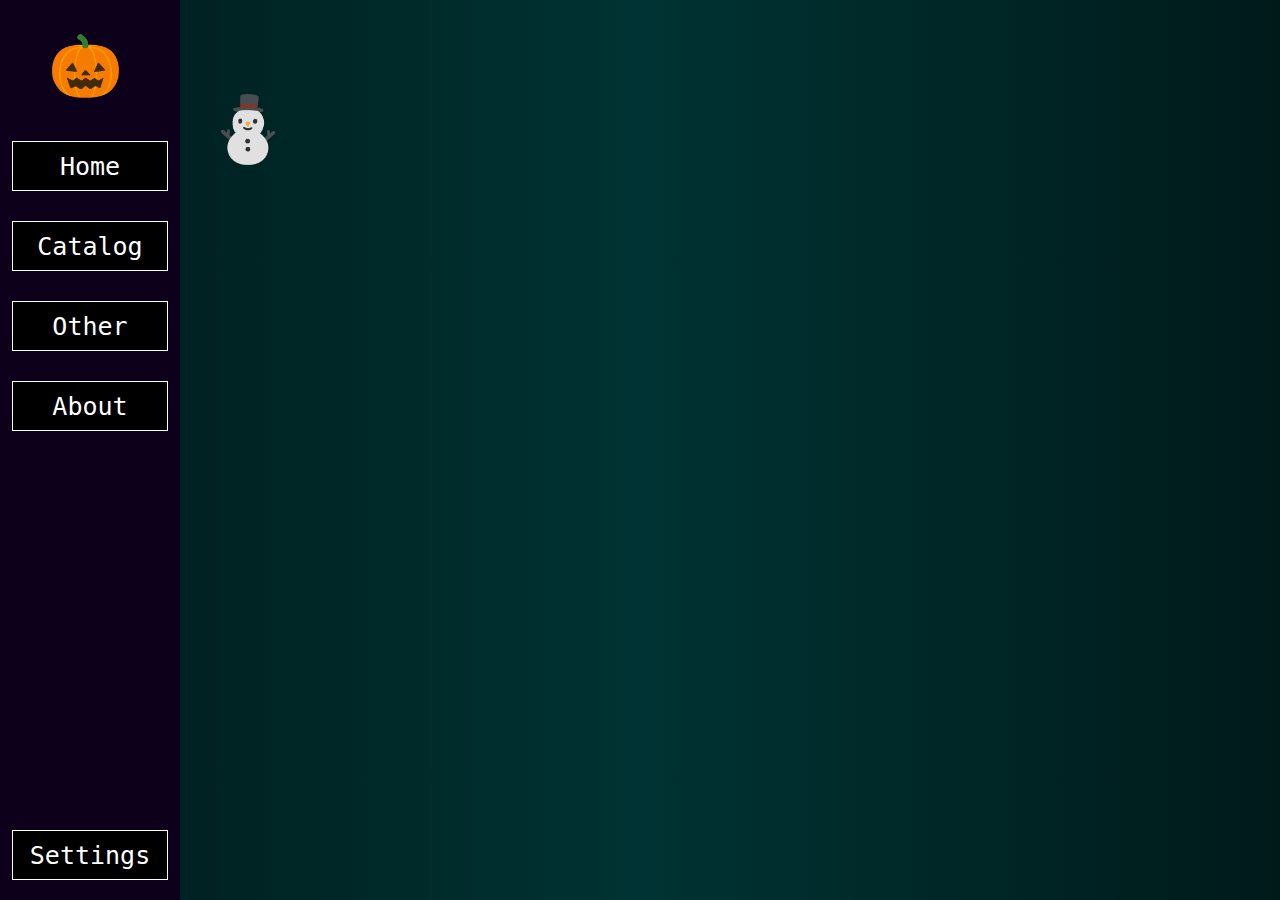
<file: index.html>
<!DOCTYPE html>
<html>
<head>
	<title>Main Front End Only Site Prototype</title>
	<link rel="stylesheet" href="Styles/sideMenuStyle.css"/>
	<script type="text/javascript" src="Scripts/sideMenuScript.js"></script>
</head>
<body>
	<div id="sideMenu">
		<button id="closeButton" onclick="minimizeSideNavigation()">&#127875</button>
		<button class="sideMenuButtons" id="homeButton" onclick="openIndex()">Home</button>
		<button class="sideMenuButtons" id="catalogButton" onclick="openCatalog()">Catalog</button>
		<button class="sideMenuButtons" id="otherButton" onclick="openOther()">Other</button>
		<button class="sideMenuButtons" id="aboutButton" onclick="openAbout()">About</button>
		<button class="sideMenuButtons" id="settingsButton" onclick="openSettings()">Settings</button>
	</div>

	<div id="sideMenuSmall">
		<button id="closeButtonSmall" onclick="maximizeSideNavigation()">&#127875</button>
		<button class="sideMenuButtonsSmall" id="homeButtonSmall" onclick="openIndex()">H</button>
		<button class="sideMenuButtonsSmall" id="catalogButtonSmall" onclick="openCatalog()">C</button>
		<button class="sideMenuButtonsSmall" id="otherButtonSmall" onclick="openOther()">O</button>
		<button class="sideMenuButtonsSmall" id="aboutButtonSmall" onclick="openSettings()">A</button>
		<button class="sideMenuButtonsSmall" id="settingsButtonSmall" onclick="openSettings()">S</button>
	</div>
	<div id="content">
		<p id="snowman">&#9924</p>
	</div>
</body>
</html>
</file>
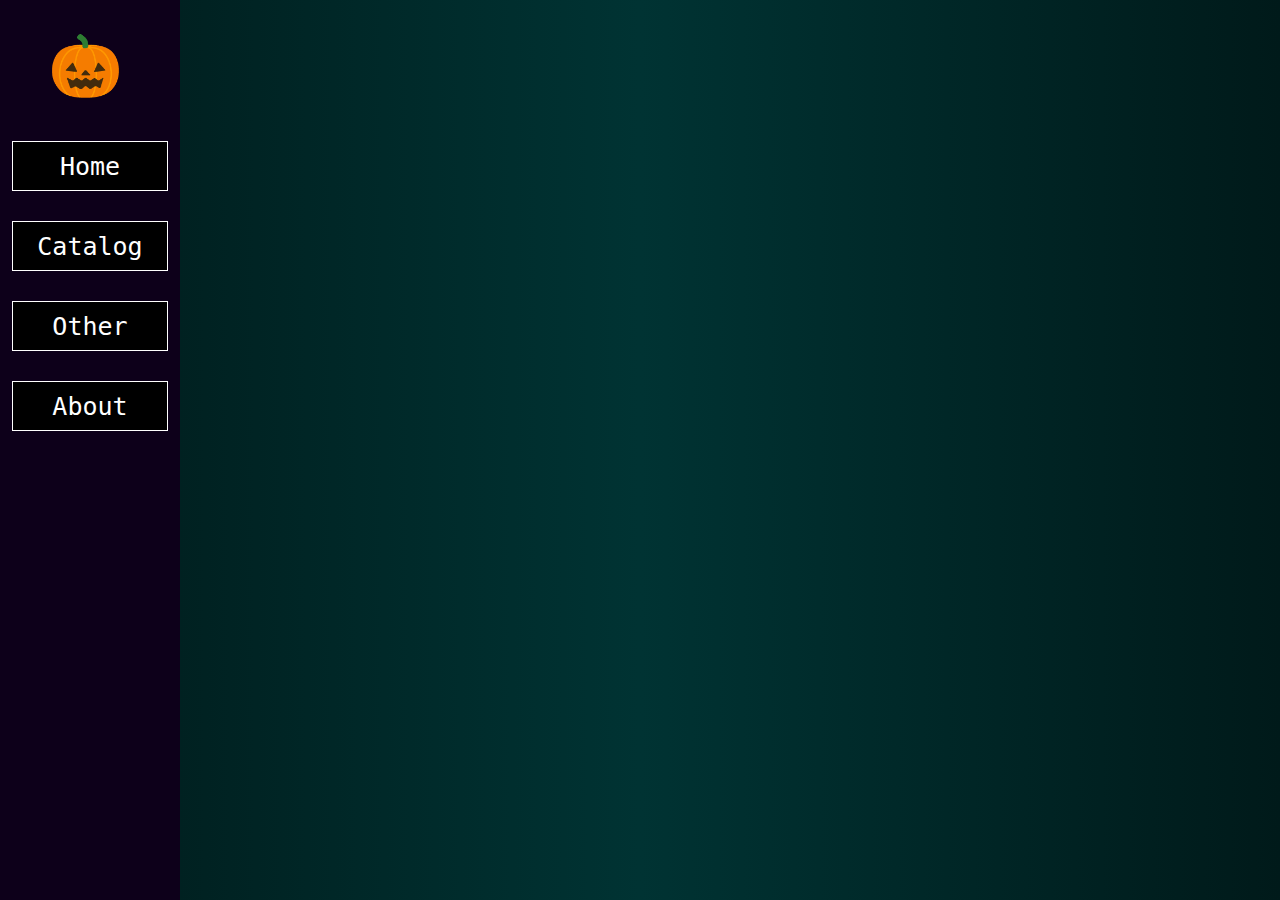
<file: about.html>
<!DOCTYPE html>
<html>
<head>
	<title>Main Front End Only Site Prototype</title>
	<link rel="stylesheet" href="Styles/sideMenuStyle.css"/>
	<script type="text/javascript" src="Scripts/sideMenuScript.js"></script>
</head>
<body>
	<div id="sideMenu">
		<button id="closeButton" onclick="minimizeSideNavigation()">&#127875</button>
		<button class="sideMenuButtons" id="homeButton" onclick="openIndex()">Home</button>
		<button class="sideMenuButtons" id="catalogButton" onclick="openCatalog()">Catalog</button>
		<button class="sideMenuButtons" id="otherButton" onclick="openOther()">Other</button>
		<button class="sideMenuButtons" id="aboutButton" onclick="openAbout()">About</button>
	</div>

	<div id="sideMenuSmall">
		<button id="closeButtonSmall" onclick="maximizeSideNavigation()">&#127875</button>
		<button class="sideMenuButtonsSmall" id="homeButtonSmall" onclick="openIndex()">H</button>
		<button class="sideMenuButtonsSmall" id="catalogButtonSmall" onclick="openCatalog()">C</button>
		<button class="sideMenuButtonsSmall" id="otherButtonSmall" onclick="openOther()">O</button>
		<button class="sideMenuButtonsSmall" id="aboutButtonSmall" onclick="openAbout()">A</button>
	</div>

	<div id="content">

	</div>
</body>
</html>
</file>
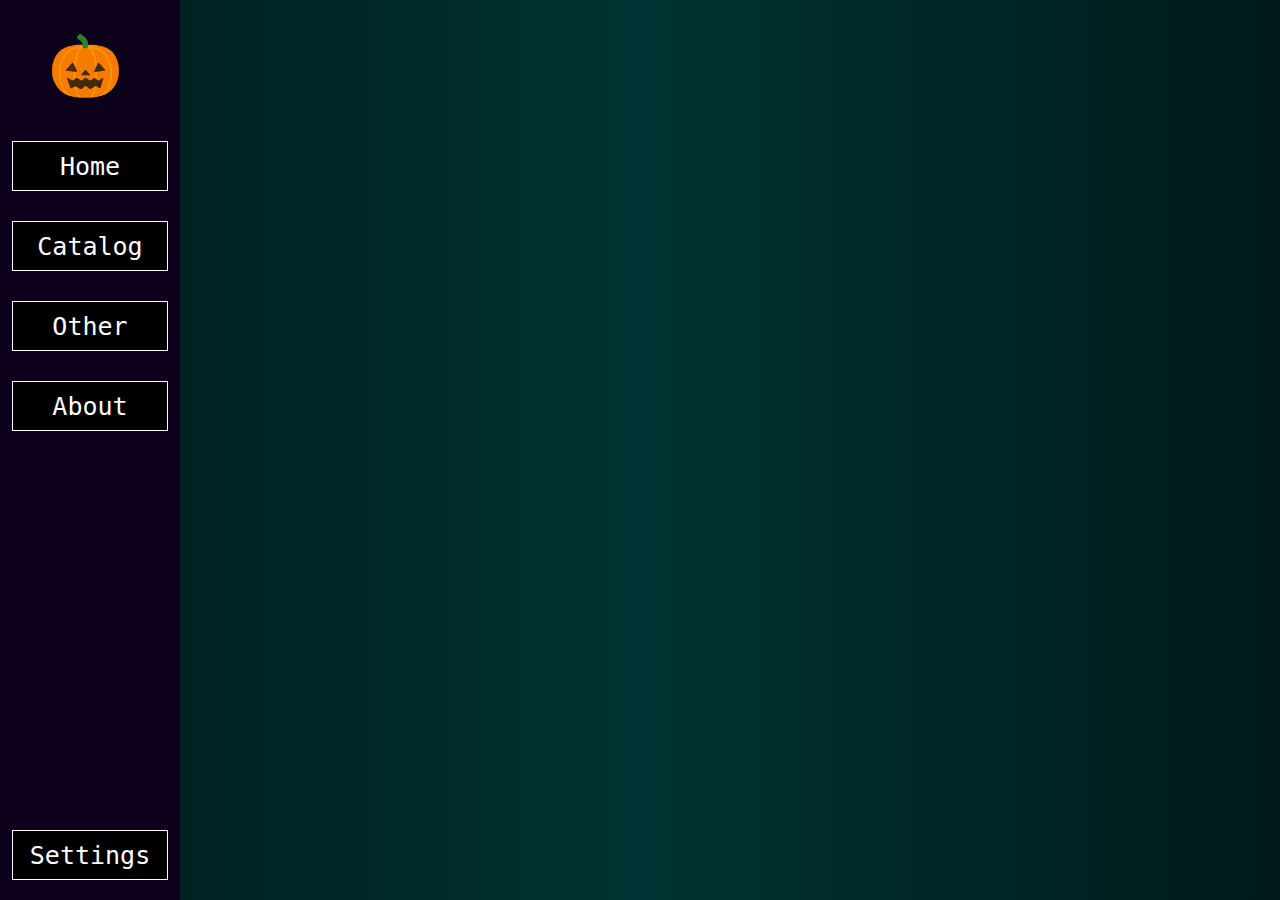
<file: catalog.html>
<!DOCTYPE html>
<html>
<head>
	<title>Main Front End Only Site Prototype</title>
	<link rel="stylesheet" href="Styles/sideMenuStyle.css"/>
	<script type="text/javascript" src="Scripts/sideMenuScript.js"></script>
</head>
<body>
	<div id="sideMenu">
		<button id="closeButton" onclick="minimizeSideNavigation()">&#127875</button>
		<button class="sideMenuButtons" id="homeButton" onclick="openIndex()">Home</button>
		<button class="sideMenuButtons" id="catalogButton" onclick="openCatalog()">Catalog</button>
		<button class="sideMenuButtons" id="otherButton" onclick="openOther()">Other</button>
		<button class="sideMenuButtons" id="aboutButton" onclick="openAbout()">About</button>
		<button class="sideMenuButtons" id="settingsButton" onclick="openSettings()">Settings</button>
	</div>

	<div id="sideMenuSmall">
		<button id="closeButtonSmall" onclick="maximizeSideNavigation()">&#127875</button>
		<button class="sideMenuButtonsSmall" id="homeButtonSmall" onclick="openIndex()">H</button>
		<button class="sideMenuButtonsSmall" id="catalogButtonSmall" onclick="openCatalog()">C</button>
		<button class="sideMenuButtonsSmall" id="otherButtonSmall" onclick="openOther()">O</button>
		<button class="sideMenuButtonsSmall" id="aboutButtonSmall" onclick="openSettings()">A</button>
		<button class="sideMenuButtonsSmall" id="settingsButtonSmall" onclick="openSettings()">S</button>
	</div>

	<div id="content">

	</div>
</body>
</html>
</file>
<file: Styles/sideMenuStyle.css>
body
{
	background-image: linear-gradient(to right, #001a1a, #003333, #001a1a);
}

#snowman
{
	position: relative;
	font-size: 64px;
}

#content
{
	margin-left: 180px;
}

#sideMenu
{
	height: 100%;
	width: 180px;
	position: fixed;
	z-index: 1;
	top: 0;
	left: 0;
	background-color: #0d001a;
	overflow-x: hidden;
	padding-top: 60px;
	transition: 0.5s;
}

#sideMenuSmall
{
	height: 100%;
	width: 0;
	position: fixed;
	z-index: 1;
	top: 0;
	left: 0;
	background-color: #0d001a;
	overflow-x: hidden;
	padding-top: 60px;
	transition: 0.5s;
}

.sideMenuButtons
{
	margin: 30px 0 0 12px;
	font-size: 25px;
	color: white;
	display: block;
	background-color: black;
	width: 156px;
	height: 50px;
	border: 1px white solid;
	font-family: monospace;
	outline: none;
}

.sideMenuButtonsSmall
{
	margin: 30px 0 0 12px;
	font-size: 25px;
	color: white;
	display: block;
	background-color: black;
	width: 50px;
	height: 50px;
	border: 1px white solid;
	font-family: monospace;
	outline: none;
}

.sideMenuButtons:hover
{
	background-color: white;
	color: black;
	transition: 0.5s;
	border-color: black;
}

.sideMenuButtonsSmall:hover
{
	background-color: white;
	color: black;
	transition: 0.5s;
	border-color: black;
}

#closeButton
{
	width: 40px;
	height: 40px;
	font-size: 60px;
	background-color: transparent;
	border: 0;
	margin: -30px 0 0 42px;
	outline: none;
}

#closeButtonSmall
{
	width: 40px;
	height: 40px;
	font-size: 45px;
	background-color: transparent;
	border: 0;
	margin: -15px 0 35px 0;
	outline: none;
}

#settingsButton
{
	position: absolute;
	bottom: 80px;
}

#settingsButtonSmall
{
	position: absolute;
	bottom: 80px;
}

/* Style page content - use this if you want to push the page content to the right when you open the side navigation */
#content {
  transition: margin-left .5s;
  padding: 20px;
}

#homeButton
{
	margin-top: 50px
}

/* On smaller screens, where height is less than 450px, change the style of the sidenav (less padding and a smaller font size) */
@media screen and (max-height: 450px) {
  .sideMenu {padding-top: 15px;}
  .sideMenu a {font-size: 18px;}
}
</file>
